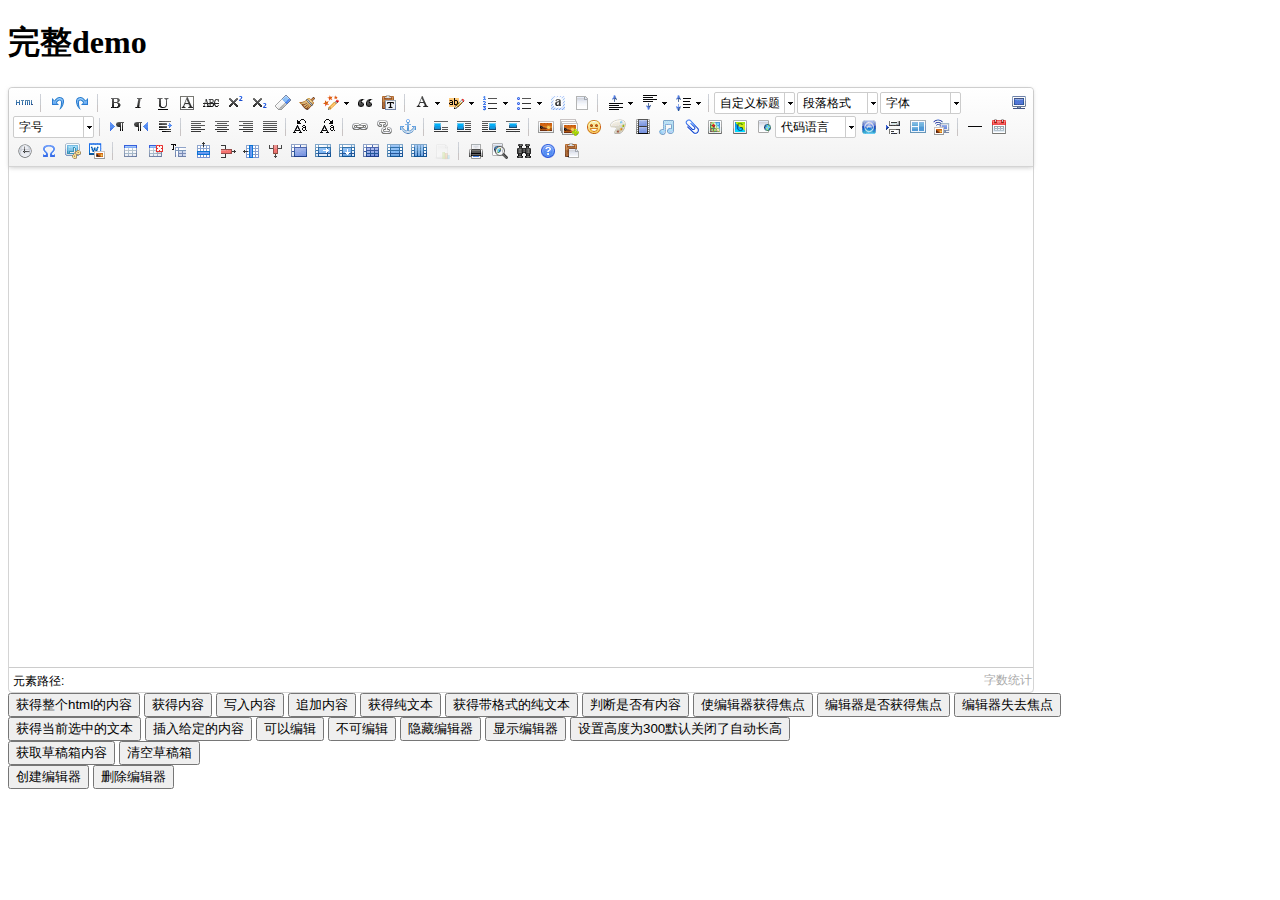
<file: hotel-webapi/src/main/resources/lib/ueditor/1.4.3/index.html>
<!DOCTYPE HTML PUBLIC "-//W3C//DTD HTML 4.01 Transitional//EN"
        "http://www.w3.org/TR/html4/loose.dtd">
<html>
<head>
    <title>完整demo</title>
    <meta http-equiv="Content-Type" content="text/html;charset=utf-8"/>
    <script type="text/javascript" charset="utf-8" src="ueditor.config.js"></script>
    <script type="text/javascript" charset="utf-8" src="ueditor.all.min.js"> </script>
    <!--建议手动加在语言，避免在ie下有时因为加载语言失败导致编辑器加载失败-->
    <!--这里加载的语言文件会覆盖你在配置项目里添加的语言类型，比如你在配置项目里配置的是英文，这里加载的中文，那最后就是中文-->
    <script type="text/javascript" charset="utf-8" src="lang/zh-cn/zh-cn.js"></script>

    <style type="text/css">
        div{
            width:100%;
        }
    </style>
</head>
<body>
<div>
    <h1>完整demo</h1>
    <script id="editor" type="text/plain" style="width:1024px;height:500px;"></script>
</div>
<div id="btns">
    <div>
        <button onclick="getAllHtml()">获得整个html的内容</button>
        <button onclick="getContent()">获得内容</button>
        <button onclick="setContent()">写入内容</button>
        <button onclick="setContent(true)">追加内容</button>
        <button onclick="getContentTxt()">获得纯文本</button>
        <button onclick="getPlainTxt()">获得带格式的纯文本</button>
        <button onclick="hasContent()">判断是否有内容</button>
        <button onclick="setFocus()">使编辑器获得焦点</button>
        <button onmousedown="isFocus(event)">编辑器是否获得焦点</button>
        <button onmousedown="setblur(event)" >编辑器失去焦点</button>

    </div>
    <div>
        <button onclick="getText()">获得当前选中的文本</button>
        <button onclick="insertHtml()">插入给定的内容</button>
        <button id="enable" onclick="setEnabled()">可以编辑</button>
        <button onclick="setDisabled()">不可编辑</button>
        <button onclick=" UE.getEditor('editor').setHide()">隐藏编辑器</button>
        <button onclick=" UE.getEditor('editor').setShow()">显示编辑器</button>
        <button onclick=" UE.getEditor('editor').setHeight(300)">设置高度为300默认关闭了自动长高</button>
    </div>

    <div>
        <button onclick="getLocalData()" >获取草稿箱内容</button>
        <button onclick="clearLocalData()" >清空草稿箱</button>
    </div>

</div>
<div>
    <button onclick="createEditor()">
    创建编辑器</button>
    <button onclick="deleteEditor()">
    删除编辑器</button>
</div>

<script type="text/javascript">

    //实例化编辑器
    //建议使用工厂方法getEditor创建和引用编辑器实例，如果在某个闭包下引用该编辑器，直接调用UE.getEditor('editor')就能拿到相关的实例
    var ue = UE.getEditor('editor');


    function isFocus(e){
        alert(UE.getEditor('editor').isFocus());
        UE.dom.domUtils.preventDefault(e)
    }
    function setblur(e){
        UE.getEditor('editor').blur();
        UE.dom.domUtils.preventDefault(e)
    }
    function insertHtml() {
        var value = prompt('插入html代码', '');
        UE.getEditor('editor').execCommand('insertHtml', value)
    }
    function createEditor() {
        enableBtn();
        UE.getEditor('editor');
    }
    function getAllHtml() {
        alert(UE.getEditor('editor').getAllHtml())
    }
    function getContent() {
        var arr = [];
        arr.push("使用editor.getContent()方法可以获得编辑器的内容");
        arr.push("内容为：");
        arr.push(UE.getEditor('editor').getContent());
        alert(arr.join("\n"));
    }
    function getPlainTxt() {
        var arr = [];
        arr.push("使用editor.getPlainTxt()方法可以获得编辑器的带格式的纯文本内容");
        arr.push("内容为：");
        arr.push(UE.getEditor('editor').getPlainTxt());
        alert(arr.join('\n'))
    }
    function setContent(isAppendTo) {
        var arr = [];
        arr.push("使用editor.setContent('欢迎使用ueditor')方法可以设置编辑器的内容");
        UE.getEditor('editor').setContent('欢迎使用ueditor', isAppendTo);
        alert(arr.join("\n"));
    }
    function setDisabled() {
        UE.getEditor('editor').setDisabled('fullscreen');
        disableBtn("enable");
    }

    function setEnabled() {
        UE.getEditor('editor').setEnabled();
        enableBtn();
    }

    function getText() {
        //当你点击按钮时编辑区域已经失去了焦点，如果直接用getText将不会得到内容，所以要在选回来，然后取得内容
        var range = UE.getEditor('editor').selection.getRange();
        range.select();
        var txt = UE.getEditor('editor').selection.getText();
        alert(txt)
    }

    function getContentTxt() {
        var arr = [];
        arr.push("使用editor.getContentTxt()方法可以获得编辑器的纯文本内容");
        arr.push("编辑器的纯文本内容为：");
        arr.push(UE.getEditor('editor').getContentTxt());
        alert(arr.join("\n"));
    }
    function hasContent() {
        var arr = [];
        arr.push("使用editor.hasContents()方法判断编辑器里是否有内容");
        arr.push("判断结果为：");
        arr.push(UE.getEditor('editor').hasContents());
        alert(arr.join("\n"));
    }
    function setFocus() {
        UE.getEditor('editor').focus();
    }
    function deleteEditor() {
        disableBtn();
        UE.getEditor('editor').destroy();
    }
    function disableBtn(str) {
        var div = document.getElementById('btns');
        var btns = UE.dom.domUtils.getElementsByTagName(div, "button");
        for (var i = 0, btn; btn = btns[i++];) {
            if (btn.id == str) {
                UE.dom.domUtils.removeAttributes(btn, ["disabled"]);
            } else {
                btn.setAttribute("disabled", "true");
            }
        }
    }
    function enableBtn() {
        var div = document.getElementById('btns');
        var btns = UE.dom.domUtils.getElementsByTagName(div, "button");
        for (var i = 0, btn; btn = btns[i++];) {
            UE.dom.domUtils.removeAttributes(btn, ["disabled"]);
        }
    }

    function getLocalData () {
        alert(UE.getEditor('editor').execCommand( "getlocaldata" ));
    }

    function clearLocalData () {
        UE.getEditor('editor').execCommand( "clearlocaldata" );
        alert("已清空草稿箱")
    }
</script>
</body>
</html>
</file>
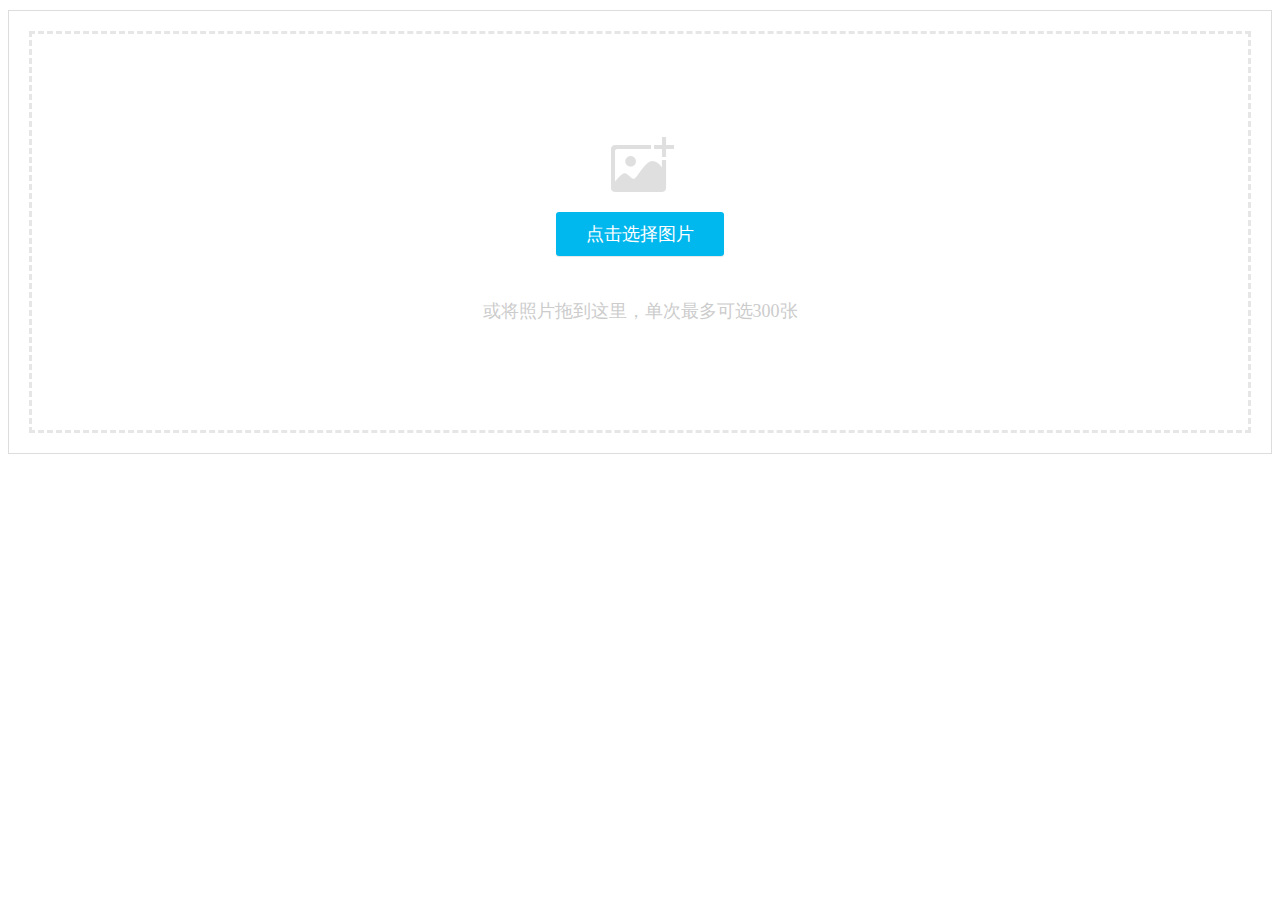
<file: hotel-webapi/src/main/resources/lib/webuploader/0.1.5/image-upload/index.html>
<!DOCTYPE HTML>
<html>
<head>
<meta charset="utf-8">
<title>WebUploader演示</title>
<link rel="stylesheet" type="text/css" href="../webuploader.css" />
</head>
<body>
<div class="uploader-list-container">
	<div class="queueList">
		<div id="dndArea" class="placeholder">
			<div id="filePicker-2"></div>
			<p>或将照片拖到这里，单次最多可选300张</p>
		</div>
	</div>
	<div class="statusBar" style="display:none;">
		<div class="progress"> <span class="text">0%</span> <span class="percentage"></span> </div>
		<div class="info"></div>
		<div class="btns">
			<div id="filePicker2"></div>
			<div class="uploadBtn">开始上传</div>
		</div>
	</div>
</div>
<script type="text/javascript" src="../../../jquery/1.9.1/jquery.min.js"></script> 
<script type="text/javascript" src="../webuploader.min.js"></script> 
<script type="text/javascript" src="upload.js"></script>
</body>
</html>
</file>
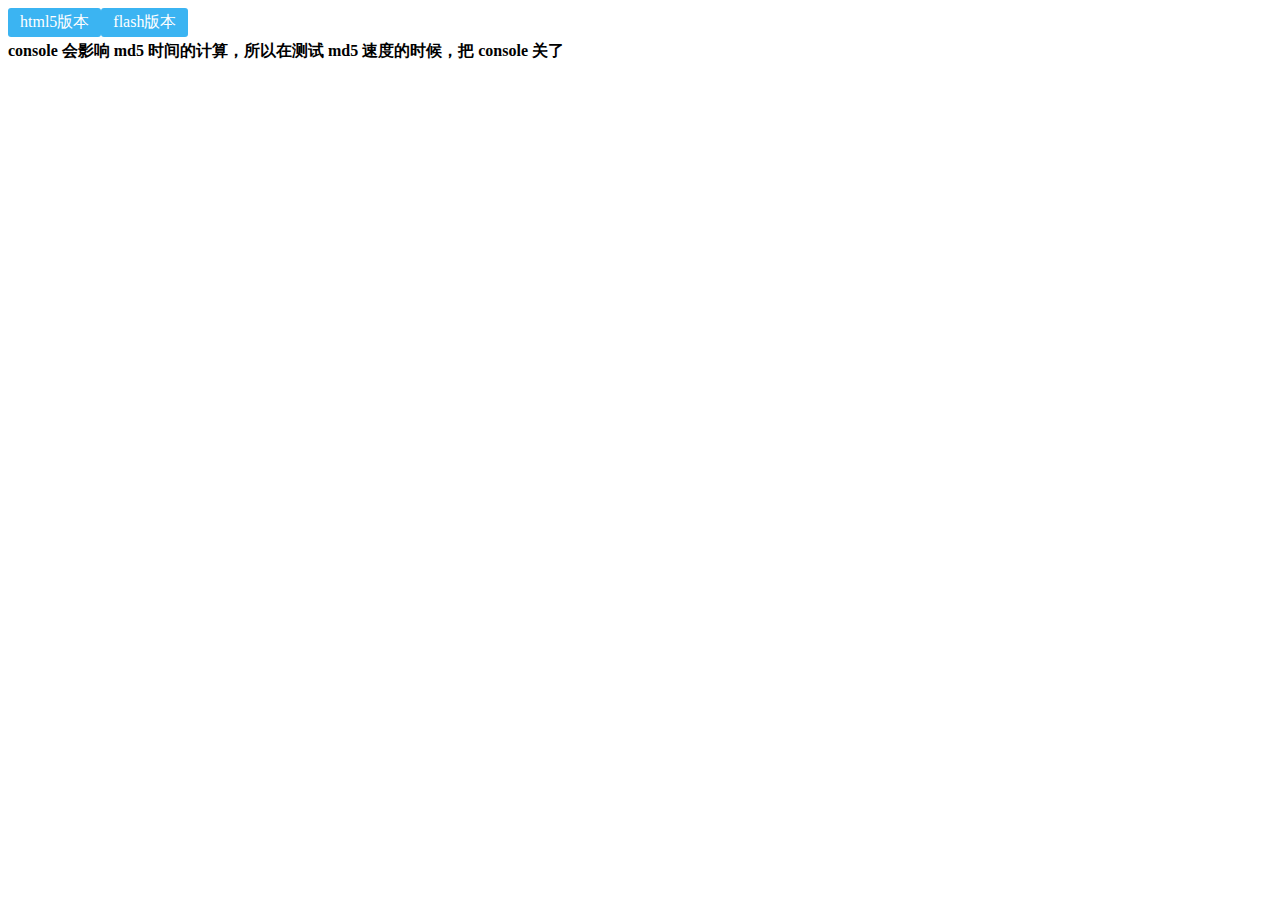
<file: hotel-webapi/src/main/resources/lib/webuploader/0.1.5/md5-demo/index.html>
<!DOCTYPE HTML>
<html>
<head>
<meta charset="utf-8">
<title>WebUploader演示 - 带裁剪功能</title>
<link rel="stylesheet" type="text/css" href="../webuploader.css" />
</head>
<body>
<div id="wrapper">
	<div class="uploader-container">
		<div id="filePicker">html5版本</div>
		<div id="filePicker2">flash版本</div>
	</div>
	<div id="log"> <strong>console 会影响 md5 时间的计算，所以在测试 md5 速度的时候，把 console 关了</strong> </div>
</div>
<script type="text/javascript" src="../../../jquery/1.9.1/jquery.min.js"></script> 
<script type="text/javascript" src="../webuploader.min.js"></script> 
<script type="text/javascript" src="script.js"></script>
</body>
</html>
</file>
<file: hotel-webapi/src/main/resources/lib/webuploader/0.1.5/webuploader.css>
.webuploader-container{position: relative; display:inline-block; vertical-align:top}
.webuploader-element-invisible{position: absolute !important;clip: rect(1px 1px 1px 1px);/* IE6, IE7*/clip: rect(1px,1px,1px,1px)}
.webuploader-pick{position: relative;display: inline-block;cursor: pointer;background:#3bb4f2;padding:4px 12px;color: #fff;text-align: center;border-radius: 3px;overflow: hidden}
.webuploader-pick-hover{background: #00a2d4}
.webuploader-pick-disable{opacity: 0.6;pointer-events:none}
.uploader-list{width: 100%;overflow: hidden}
.btn-uploadstar{vertical-align:top}
.file-item{float: left;position: relative;margin: 0 20px 20px 0;padding: 4px}
.file-item .error{position: absolute;top: 4px;left: 4px;right: 4px;background: red;color: white;text-align: center;height: 20px;font-size: 14px;line-height: 23px}
.file-item .info{position: absolute;left: 4px;bottom: 4px;right: 4px;height: 20px;line-height: 20px;text-indent: 5px;background: rgba(0, 0, 0, 0.6);color: white;overflow: hidden;white-space: nowrap;text-overflow : ellipsis;font-size: 12px;z-index: 10}
.upload-state-done:after{content:"\f00c";font-family: FontAwesome;font-style: normal;font-weight: normal;line-height: 1;-webkit-font-smoothing: antialiased;-moz-osx-font-smoothing: grayscale;font-size: 32px;position: absolute;bottom: 0;right: 4px;color: #4cae4c;z-index: 99}
.cropper-container{position: relative; overflow: hidden; -webkit-user-select: none; -moz-user-select: none; -ms-user-select: none; user-select: none; background-color: #fff; -webkit-tap-highlight-color: transparent; -webkit-touch-callout: none;}
.cropper-container .cropper-modal{position: absolute; top: 0; right: 0; bottom: 0; left: 0; background: #000; filter: alpha(opacity=50); opacity: .5;}
.cropper-container .cropper-dragger{position: absolute; top: 10%; left: 10%; width: 80%; height: 80%;}
.cropper-container .cropper-preview{display: block; width: 100%; height: 100%; -webkit-box-sizing: border-box; -moz-box-sizing: border-box; box-sizing: border-box; overflow: hidden; border-color: #69f; border-color: rgba(51, 102, 255, .75); border-style: solid; border-width: 1px;}
.cropper-container .cropper-dashed{position: absolute; display: block; filter: alpha(opacity=50); border: 0 dashed #fff; opacity: .5;}
.cropper-container .dashed-h{top: 33.3%; left: 0; width: 100%; height: 33.3%; border-top-width: 1px; border-bottom-width: 1px;}
.cropper-container .dashed-v{top: 0; left: 33.3%; width: 33.3%; height: 100%; border-right-width: 1px; border-left-width: 1px;}
.cropper-container .cropper-face,
.cropper-container .cropper-line,
.cropper-container .cropper-point{position: absolute; display: block; width: 100%; height: 100%; filter: alpha(opacity=10); opacity: .1;}
.cropper-container .cropper-face{top: 0; left: 0; cursor: move; background-color: #fff;}
.cropper-container .cropper-line{background-color: #69f;}
.cropper-container .line-e{top: 0; right: -2px; width: 5px; cursor: e-resize;}
.cropper-container .line-n{top: -2px; left: 0; height: 5px; cursor: n-resize;}
.cropper-container .line-w{top: 0; left: -2px; width: 5px; cursor: w-resize;}
.cropper-container .line-s{bottom: -2px; left: 0; height: 5px; cursor: s-resize;}
.cropper-container .cropper-point{width: 5px; height: 5px; background-color: #69f; filter: alpha(opacity=75); opacity: .75;}
.cropper-container .point-e{top: 49%; right: -2px; cursor: e-resize;}
.cropper-container .point-n{top: -2px; left: 49%; cursor: n-resize;}
.cropper-container .point-w{top: 49%; left: -2px; cursor: w-resize;}
.cropper-container .point-s{bottom: -2px; left: 49%; cursor: s-resize;}
.cropper-container .point-ne{top: -2px; right: -2px; cursor: ne-resize;}
.cropper-container .point-nw{top: -2px; left: -2px; cursor: nw-resize;}
.cropper-container .point-sw{bottom: -2px; left: -2px; cursor: sw-resize;}
.cropper-container .point-se{right: -2px; bottom: -2px; width: 20px; height: 20px; cursor: se-resize; filter: alpha(opacity=100); opacity: 1;}
.cropper-container .point-se:before{position: absolute; right: -50%; bottom: -50%; display: block; width: 200%; height: 200%; content: " "; background-color: #69f; filter: alpha(opacity=0); opacity: 0;}
@media (min-width: 768px){.cropper-container .point-se{width: 15px; height: 15px;}}
@media (min-width: 992px){.cropper-container .point-se{width: 10px; height: 10px;}}
@media (min-width: 1200px){.cropper-container .point-se{width: 5px; height: 5px; filter: alpha(opacity=75); opacity: .75;}}
.cropper-hidden{display: none !important;}
.img-preview{width: 160px; height: 90px; margin-top: 1em; border: 1px solid #ccc;}


.uploader-list-container{color: #838383; font-size: 12px; margin-top: 10px; background-color: #FFF; border:solid 1px #ddd}
.uploader-list-container .queueList{margin: 20px;}
.element-invisible{position: absolute !important; clip: rect(1px 1px 1px 1px); /* IE6, IE7 */ clip: rect(1px,1px,1px,1px);}
.uploader-list-container .placeholder{border: 3px dashed #e6e6e6; min-height: 238px; padding-top: 158px; text-align: center; background: url(images/image.png) center 93px no-repeat; color: #cccccc; font-size: 18px; position: relative;}
.uploader-list-container .placeholder .webuploader-pick{font-size: 18px; background: #00b7ee; border-radius: 3px; line-height: 44px; padding: 0 30px; color: #fff; display: inline-block; margin: 20px auto; cursor: pointer; box-shadow: 0 1px 1px rgba(0, 0, 0, 0.1);}
.uploader-list-container .placeholder .webuploader-pick-hover{background: #00a2d4;}
.uploader-list-container .placeholder .flashTip{color: #666666; font-size: 12px; position: absolute; width: 100%; text-align: center; bottom: 20px;}
.uploader-list-container .placeholder .flashTip a{color: #0785d1; text-decoration: none;}
.uploader-list-container .placeholder .flashTip a:hover{text-decoration: underline;}
.uploader-list-container .placeholder.webuploader-dnd-over{border-color: #999999;}
.uploader-list-container .placeholder.webuploader-dnd-over.webuploader-dnd-denied{border-color: red;}
.uploader-list-container .filelist{list-style: none; margin: 0; padding: 0;}
.uploader-list-container .filelist:after{content: ''; display: block; width: 0; height: 0; overflow: hidden; clear: both;}
.uploader-list-container .filelist li{width: 110px; height: 110px; background: url(images/bg.png) no-repeat; text-align: center; margin: 0 8px 20px 0; position: relative; display: inline; float: left; overflow: hidden; font-size: 12px;}
.uploader-list-container .filelist li p.log{position: relative; top: -45px;}
.uploader-list-container .filelist li p.title{position: absolute; top: 0; left: 0; width: 100%; overflow: hidden; white-space: nowrap; text-overflow : ellipsis; top: 5px; text-indent: 5px; text-align: left;}
.uploader-list-container .filelist li p.progress{position: absolute; width: 100%; bottom: 0; left: 0; height: 8px; overflow: hidden; z-index: 50;}
.uploader-list-container .filelist li p.progress span{display: none; overflow: hidden; width: 0; height: 100%; background: #1483d8 url(images/progress.png) repeat-x; -webit-transition: width 200ms linear; -moz-transition: width 200ms linear; -o-transition: width 200ms linear; -ms-transition: width 200ms linear; transition: width 200ms linear; -webkit-animation: progressmove 2s linear infinite; -moz-animation: progressmove 2s linear infinite; -o-animation: progressmove 2s linear infinite; -ms-animation: progressmove 2s linear infinite; animation: progressmove 2s linear infinite; -webkit-transform: translateZ(0);}
@-webkit-keyframes progressmove{0%{background-position: 0 0;} 100%{background-position: 17px 0;}}
@-moz-keyframes progressmove{0%{background-position: 0 0;} 100%{background-position: 17px 0;}}
@keyframes progressmove{0%{background-position: 0 0;} 100%{background-position: 17px 0;}}
.uploader-list-container .filelist li p.imgWrap{position: relative; z-index: 2; line-height: 110px; vertical-align: middle; overflow: hidden; width: 110px; height: 110px; -webkit-transform-origin: 50% 50%; -moz-transform-origin: 50% 50%; -o-transform-origin: 50% 50%; -ms-transform-origin: 50% 50%; transform-origin: 50% 50%; -webit-transition: 200ms ease-out; -moz-transition: 200ms ease-out; -o-transition: 200ms ease-out; -ms-transition: 200ms ease-out; transition: 200ms ease-out;}
.uploader-list-container .filelist li img{width: 100%;}
.uploader-list-container .filelist li p.error{background: #f43838; color: #fff; position: absolute; bottom: 0; left: 0; height: 28px; line-height: 28px; width: 100%; z-index: 100;}
.uploader-list-container .filelist li .success{display: block; position: absolute; left: 0; bottom: 0; height: 40px; width: 100%; z-index: 200; background: url(images/success.png) no-repeat right bottom;}
.uploader-list-container .filelist div.file-panel{position: absolute; height: 0; filter: progid:DXImageTransform.Microsoft.gradient(GradientType=0,startColorstr='#80000000', endColorstr='#80000000')\0; background: rgba( 0, 0, 0, 0.5 ); width: 100%; top: 0; left: 0; overflow: hidden; z-index: 300;}
.uploader-list-container .filelist div.file-panel span{width: 24px; height: 24px; display: inline; float: right; text-indent: -9999px; overflow: hidden; background: url(images/icons.png) no-repeat; margin: 5px 1px 1px; cursor: pointer;}
.uploader-list-container .filelist div.file-panel span.rotateLeft{background-position: 0 -24px;}
.uploader-list-container .filelist div.file-panel span.rotateLeft:hover{background-position: 0 0;}
.uploader-list-container .filelist div.file-panel span.rotateRight{background-position: -24px -24px;}
.uploader-list-container .filelist div.file-panel span.rotateRight:hover{background-position: -24px 0;}
.uploader-list-container .filelist div.file-panel span.cancel{background-position: -48px -24px;}
.uploader-list-container .filelist div.file-panel span.cancel:hover{background-position: -48px 0;}
.uploader-list-container .statusBar{height: 63px; border-top: 1px solid #dadada; padding: 0 20px; line-height: 63px; vertical-align: middle; position: relative;}
.uploader-list-container .statusBar .progress{border: 1px solid #1483d8; width: 198px; background: #fff; height: 18px; position: relative; display: inline-block; text-align: center; line-height: 20px; color: #6dbfff; position: relative; margin-right: 10px;}
.uploader-list-container .statusBar .progress span.percentage{width: 0; height: 100%; left: 0; top: 0; background: #1483d8; position: absolute;}
.uploader-list-container .statusBar .progress span.text{position: relative; z-index: 10;}
.uploader-list-container .statusBar .info{display: inline-block; font-size: 14px; color: #666666;}
.uploader-list-container .statusBar .btns{position: absolute; top: 10px; right: 20px; line-height: 40px;}
#filePicker{display: inline-block; float: left;}
.uploader-list-container .statusBar .btns .webuploader-pick,
.uploader-list-container .statusBar .btns .uploadBtn,
.uploader-list-container .statusBar .btns .uploadBtn.state-uploading,
.uploader-list-container .statusBar .btns .uploadBtn.state-paused{background: #ffffff; border: 1px solid #cfcfcf; color: #565656; padding: 0 18px; display: inline-block; border-radius: 3px; margin-left: 10px; cursor: pointer; font-size: 14px; float: left;}
.uploader-list-container .statusBar .btns .webuploader-pick-hover,
.uploader-list-container .statusBar .btns .uploadBtn:hover,
.uploader-list-container .statusBar .btns .uploadBtn.state-uploading:hover,
.uploader-list-container .statusBar .btns .uploadBtn.state-paused:hover{background: #f0f0f0;}
.uploader-list-container .statusBar .btns .uploadBtn{background: #00b7ee; color: #fff; border-color: transparent;}
.uploader-list-container .statusBar .btns .uploadBtn:hover{background: #00a2d4;}
.uploader-list-container .statusBar .btns .uploadBtn.disabled{pointer-events: none; opacity: 0.6;}
</file>
